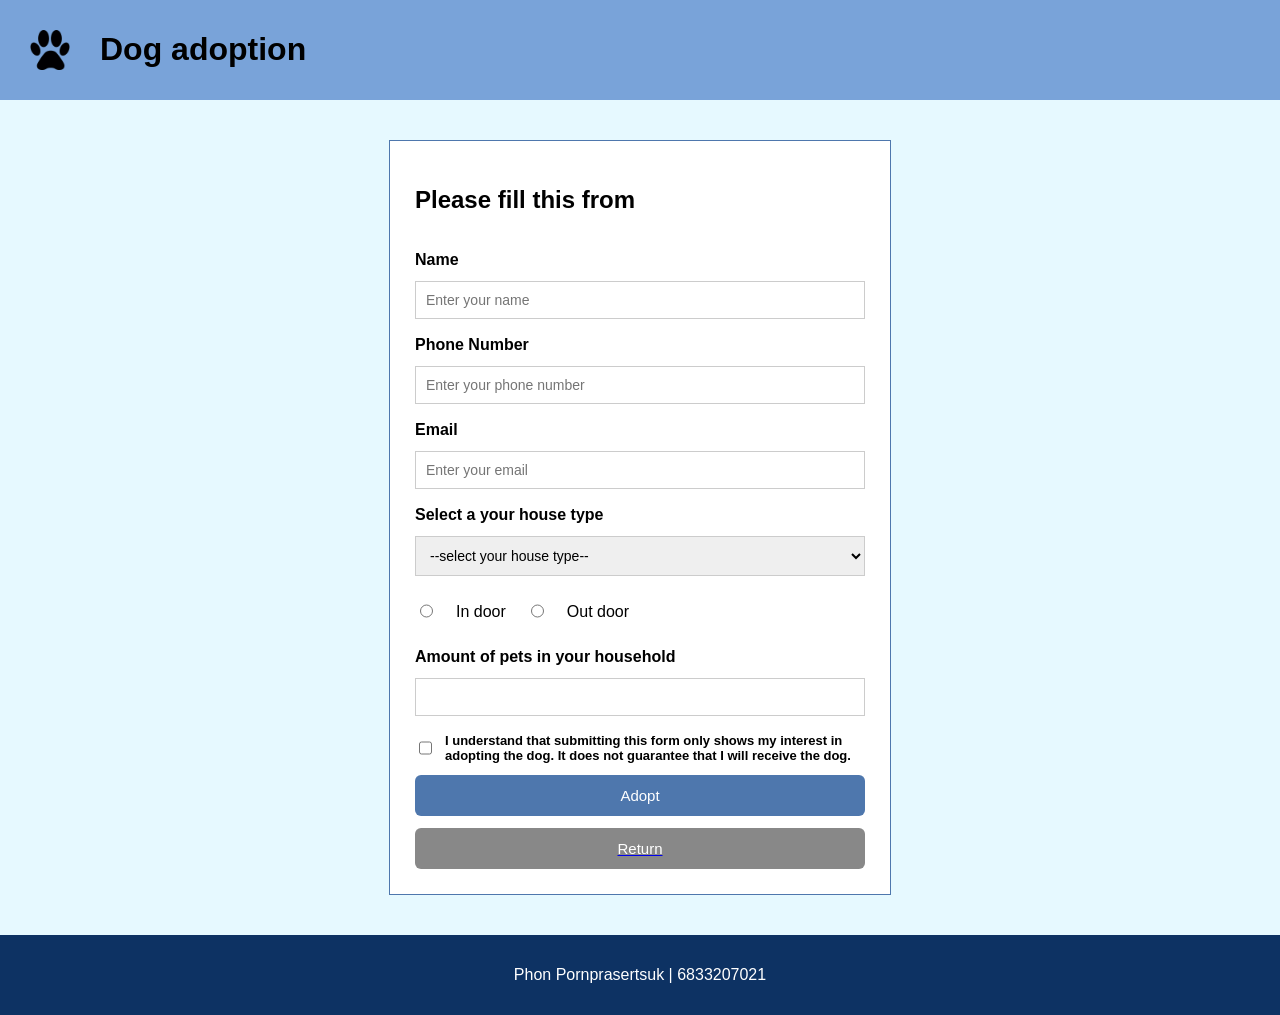
<file: pages/adoptme.html>
<!DOCTYPE html>
<html lang="en">
<head>
    <meta charset="UTF-8">
    <meta name="viewport" content="width=device-width, initial-scale=1.0">
    <title>Document</title>
    <link rel="stylesheet" href="../css/style.css" />
</head>
<body>
    <header>
      <img src="../assets/dogpaw.png" />
      <h1>Dog adoption</h1>
    </header>

        <form class="adoption-form" id="adoptionForm" novalidate>
        <h2>Please fill this from</h2>

        <label for="inputName">Name</label>
        <input type="text" id="inputName" name="inputName" placeholder="Enter your name" required>

        <label for="phone">Phone Number</label>
        <input type="tel" id="phone" name="phone" placeholder="Enter your phone number" required>

        <label for="email">Email</label>
        <input type="email" id="email" name="email" placeholder="Enter your email" required>

        <label for="house">Select a your house type</label>
        <select id="house" name="house">
            <option value="">--select your house type--</option>
            <option value="terrarium">Terrarium House</option>
            <option value="detached">Detached House</option>
            <option value="townhouse">Town House</option>
            <option value="condo">Apartment/Condominium</option>
        </select>

        <div class = "inoutdoor">
         <input type="radio" name="option" id="btn1" required>
        <label for="btn1"> In door
        </label>
        
        <input type="radio" name="option" id="btn2">
        <label for="btn2"> Out door
        </label>

        </div>

        <label for="petamount">Amount of pets in your household</label>
        <input type="number" id="petamount" name="petamount" min="0" required>

        <label class="agreement" id = "agreement">
        <input type="checkbox" name="agreement" required>
        I understand that submitting this form only shows my interest in adopting the dog.
        It does not guarantee that I will receive the dog.
        </label>
        <button type="submit">Adopt</button>
        <a href="../index.html">
        <button type="button">Return</button>
        </a>
    </form>

    <footer class = "center">
        <p>Phon Pornprasertsuk | 6833207021</p>
    </footer>


    <script src = "../js/adoptme.js"></script>
</body>

</html>
</file>
<file: css/style.css>
body {
    margin: 0px;
    font-family: Arial, sans-serif;
    background: #e6f9ff;
}
header {
    background: #79a3d9;
    display: flex;
    align-items:center;
    gap: 20px;
    padding: 10px;
}

header img{
    width:40px;
    margin-right:10px;
    margin-left:20px;
}

header .adopt-button{
    background-color: black;
    border-radius: 45%;
    padding: 0px 10px 0px 10px;
}

header .adopt-button h2{
    color: white;
}

footer {
    background:#0d3263;
    color:white;
    padding:15px;
    margin-top:40px;
}

footer.left{
    text-align:left;
}

footer.center{
    text-align:center;
}

.catalog{
    padding:30px;
}

.dog-list {
    display:grid;
    grid-template-columns:repeat(4,1fr);
    gap:20px;
}

.dog-link{
    text-decoration:none;
    color:inherit;
    display:block;
}

.dog-card{
    background: white;
    border:1px solid #4e77ad;
    padding:10px;
    text-align:center;
    transition:0.2s;
}

.dog-card img{
    width:100%;
    aspect-ratio:1 / 1;
    object-fit:cover;
}

.dog-card:hover{
    transform:scale(1.03);
}

.dog-card .dog-desc{
    text-align: left;
    padding-left: 20px;
}

/*adopt page*/
.adoption-form{
    display:flex;
    flex-direction:column;
    gap:12px;
    max-width:450px;
    margin:40px auto;
    padding:25px;

    background:white;
    border:1px solid #4e77ad;
}

/* labels */
.adoption-form label{
    font-weight:600;
    margin-top:5px;
}

/* text inputs */
.adoption-form input[type="text"],
.adoption-form input[type="email"],
.adoption-form input[type="tel"],
.adoption-form input[type="number"],
.adoption-form select{
    padding:10px;
    border:1px solid #ccc;
    font-size:14px;
}

/* focus effect */
.adoption-form input:focus,
.adoption-form select:focus{
    outline:none;
    border-color:#4e77ad;
}

/* radio group */
.inoutdoor{
    display:flex;
    gap:20px;
    margin:10px 0;
}

.inoutdoor label{
    font-weight:normal;
}

/* agreement checkbox */
.agreement{
    display:flex;
    gap:10px;
    font-size:13px;
    margin-top:10px;
}

/* buttons */
.adoption-form button{
    padding:12px;
    border:none;
    border-radius:6px;
    cursor:pointer;
    font-size:15px;
}

.adoption-form a{
    display:flex;
    flex-direction:column;
}

/* adopt button */
.adoption-form button[type="submit"]{
    background:#4e77ad;
    color: white;
}

/* return button */
.adoption-form button[type="button"]{
    background:#888;
    color:white;
}
</file>
